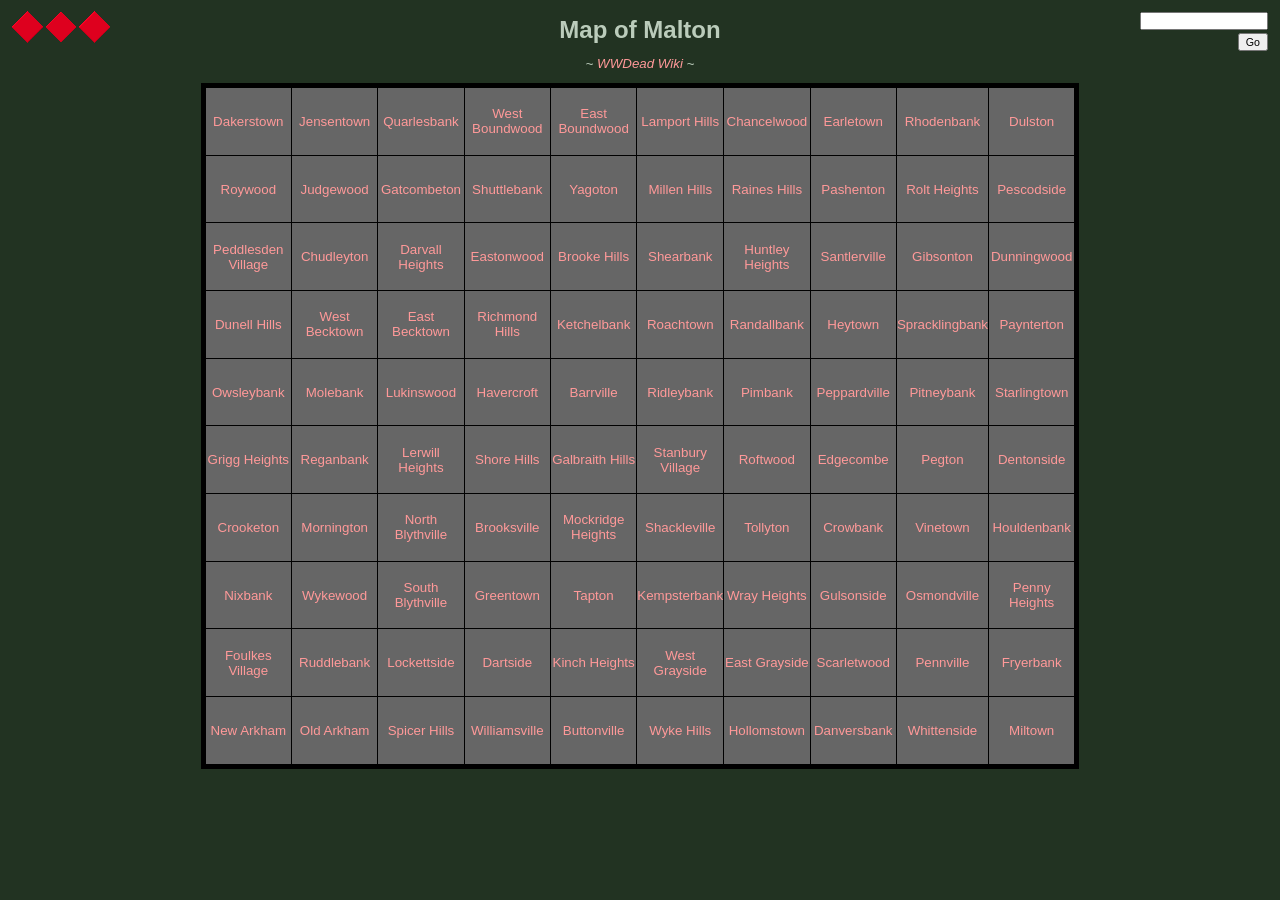
<file: index.html>
<!DOCTYPE html>
<html lang="en">
<head>
  <meta charset="UTF-8">
  <title>Map of Malton</title>
  <link rel="stylesheet" href="map.css"/>
  <script src="map.js"></script>
</head>
<body onload="initialise()">

  <a href="./"><img id="logo" src="dss232.png" alt="DSS Logo"/></a>

  <div id="search">
    <form name="search" action="location/find" method="get">
      <div>
        <input type="text" name="q" maxlength="255" size="18"/><br/>
        <input type="submit" value="Go"/>
      </div>
    </form>
  </div>

  <h1>Map of Malton</h1>
  <div class="burblinks">~ <a href="https://wiki.wwdead.com/wiki/Map_of_Malton">WWDead Wiki</a> ~</div>

  <table class="citymap">
    <tbody>
      <tr>
        <td><a href="Dakerstown">Dakerstown</a></td>
        <td><a href="Jensentown">Jensentown</a></td>
        <td><a href="Quarlesbank">Quarlesbank</a></td>
        <td><a href="West_Boundwood">West Boundwood</a></td>
        <td><a href="East_Boundwood">East Boundwood</a></td>
        <td><a href="Lamport_Hills">Lamport Hills</a></td>
        <td><a href="Chancelwood">Chancelwood</a></td>
        <td><a href="Earletown">Earletown</a></td>
        <td><a href="Rhodenbank">Rhodenbank</a></td>
        <td><a href="Dulston">Dulston</a></td>
      </tr>
      <tr>
        <td><a href="Roywood">Roywood</a></td>
        <td><a href="Judgewood">Judgewood</a></td>
        <td><a href="Gatcombeton">Gatcombeton</a></td>
        <td><a href="Shuttlebank">Shuttlebank</a></td>
        <td><a href="Yagoton">Yagoton</a></td>
        <td><a href="Millen_Hills">Millen Hills</a></td>
        <td><a href="Raines_Hills">Raines Hills</a></td>
        <td><a href="Pashenton">Pashenton</a></td>
        <td><a href="Rolt_Heights">Rolt Heights</a></td>
        <td><a href="Pescodside">Pescodside</a></td>
      </tr>
    <tr>
<td><a href="Peddlesden_Village">Peddlesden Village</a></td>
<td><a href="Chudleyton">Chudleyton</a></td>
<td><a href="Darvall_Heights">Darvall Heights</a></td>
<td><a href="Eastonwood">Eastonwood</a></td>
<td><a href="Brooke_Hills">Brooke Hills</a></td>
<td><a href="Shearbank">Shearbank</a></td>
<td><a href="Huntley_Heights">Huntley Heights</a></td>
<td><a href="Santlerville">Santlerville</a></td>
<td><a href="Gibsonton">Gibsonton</a></td>
<td><a href="Dunningwood">Dunningwood</a></td>
</tr>
<tr>
<td><a href="Dunell_Hills">Dunell Hills</a></td>
<td><a href="West_Becktown">West Becktown</a></td>
<td><a href="East_Becktown">East Becktown</a></td>
<td><a href="Richmond_Hills">Richmond Hills</a></td>
<td><a href="Ketchelbank">Ketchelbank</a></td>
<td><a href="Roachtown">Roachtown</a></td>
<td><a href="Randallbank">Randallbank</a></td>
<td><a href="Heytown">Heytown</a></td>
<td><a href="Spracklingbank">Spracklingbank</a></td>
<td><a href="Paynterton">Paynterton</a></td>
</tr>
<tr>
<td><a href="Owsleybank">Owsleybank</a></td>
<td><a href="Molebank">Molebank</a></td>
<td><a href="Lukinswood">Lukinswood</a></td>
<td><a href="Havercroft">Havercroft</a></td>
<td><a href="Barrville">Barrville</a></td>
<td><a href="Ridleybank">Ridleybank</a></td>
<td><a href="Pimbank">Pimbank</a></td>
<td><a href="Peppardville">Peppardville</a></td>
<td><a href="Pitneybank">Pitneybank</a></td>
<td><a href="Starlingtown">Starlingtown</a></td>
</tr>
<tr>
<td><a href="Grigg_Heights">Grigg Heights</a></td>
<td><a href="Reganbank">Reganbank</a></td>
<td><a href="Lerwill_Heights">Lerwill Heights</a></td>
<td><a href="Shore_Hills">Shore Hills</a></td>
<td><a href="Galbraith_Hills">Galbraith Hills</a></td>
<td><a href="Stanbury_Village">Stanbury Village</a></td>
<td><a href="Roftwood">Roftwood</a></td>
<td><a href="Edgecombe">Edgecombe</a></td>
<td><a href="Pegton">Pegton</a></td>
<td><a href="Dentonside">Dentonside</a></td>
</tr>
<tr>
<td><a href="Crooketon">Crooketon</a></td>
<td><a href="Mornington">Mornington</a></td>
<td><a href="North_Blythville">North Blythville</a></td>
<td><a href="Brooksville">Brooksville</a></td>
<td><a href="Mockridge_Heights">Mockridge Heights</a></td>
<td><a href="Shackleville">Shackleville</a></td>
<td><a href="Tollyton">Tollyton</a></td>
<td><a href="Crowbank">Crowbank</a></td>
<td><a href="Vinetown">Vinetown</a></td>
<td><a href="Houldenbank">Houldenbank</a></td>
</tr>
<tr>
<td><a href="Nixbank">Nixbank</a></td>
<td><a href="Wykewood">Wykewood</a></td>
<td><a href="South_Blythville">South Blythville</a></td>
<td><a href="Greentown">Greentown</a></td>
<td><a href="Tapton">Tapton</a></td>
<td><a href="Kempsterbank">Kempsterbank</a></td>
<td><a href="Wray_Heights">Wray Heights</a></td>
<td><a href="Gulsonside">Gulsonside</a></td>
<td><a href="Osmondville">Osmondville</a></td>
<td><a href="Penny_Heights">Penny Heights</a></td>
</tr>
<tr>
<td><a href="Foulkes_Village">Foulkes Village</a></td>
<td><a href="Ruddlebank">Ruddlebank</a></td>
<td><a href="Lockettside">Lockettside</a></td>
<td><a href="Dartside">Dartside</a></td>
<td><a href="Kinch_Heights">Kinch Heights</a></td>
<td><a href="West_Grayside">West Grayside</a></td>
<td><a href="East_Grayside">East Grayside</a></td>
<td><a href="Scarletwood">Scarletwood</a></td>
<td><a href="Pennville">Pennville</a></td>
<td><a href="Fryerbank">Fryerbank</a></td>
</tr>
<tr>
<td><a href="New_Arkham">New Arkham</a></td>
<td><a href="Old_Arkham">Old Arkham</a></td>
<td><a href="Spicer_Hills">Spicer Hills</a></td>
<td><a href="Williamsville">Williamsville</a></td>
<td><a href="Buttonville">Buttonville</a></td>
<td><a href="Wyke_Hills">Wyke Hills</a></td>
<td><a href="Hollomstown">Hollomstown</a></td>
<td><a href="Danversbank">Danversbank</a></td>
<td><a href="Whittenside">Whittenside</a></td>
<td><a href="Miltown">Miltown</a></td>
</tr>
    </tbody>
  </table>

</body>
</html>
</file>
<file: map.css>
body {
    font-family: trebuchet ms, verdana, sans-serif;
    background-color: #232;
    color: #bcb;
}

img { border: none }
a { color:#f99; text-decoration:none; }
a:visited { color:#c99 }

h1 {
    font-size: 18pt;
    text-align: center;
    margin-left: 150px;
    margin-right: 150px;
    margin-bottom: 6pt;
}

.burblinks {
    text-align: center;
    font-size: 10pt;
    font-style: italic;
    margin: 9pt;
}

img#logo {
    position: absolute;
    top: 8pt;
    left: 8pt;
}

div#search {
    position: absolute;
    top: 8pt;
    right: 8pt;
    text-align: right;
}
div#search input { font-size: 8pt; margin: 1pt }

table.map-container {
    border-collapse: collapse;
    margin-left: auto;
    margin-right: auto;
}
table.map-container td { text-align: center }

table.citymap {
    table-layout: fixed;
    font-size: 10pt;
    border-collapse: collapse;
    border: solid thick black;
    background-color: #666;
    margin-left: auto;
    margin-right: auto;
}
table.citymap td {
    padding: 0;
    border: solid thin black;
    text-align: center;
    vertical-align: middle;
    width: 64pt;
    height: 50pt;
}

table.map {
    font-size: 8pt;
    line-height: 9pt;
    border-collapse: collapse;
    border: solid thin black;
    background: #eee url('/web/20160804071553im_/http://map.dssrzs.org/streets.png') repeat;
}

table.map td {
    padding: 0;
    border: dotted thin black;
}

table.map td.loc { cursor: pointer }

/* suburb borders */
table.map td.wbb { border-left: solid medium black }
table.map td.ebb { border-right: solid medium black }
table.map td.nbb { border-top: solid medium black }
table.map td.sbb { border-bottom: solid medium black }

/* town borders */
table.map td.wbt { border-left: solid thick black }
table.map td.ebt { border-right: solid thick black }
table.map td.nbt { border-top: solid thick black }
table.map td.sbt { border-bottom: solid thick black }

/* inside borders */
table.map td.wbi { border-left: dotted thin gray }
table.map td.ebi { border-right: dotted thin gray }
table.map td.nbi { border-top: dotted thin gray }
table.map td.sbi { border-bottom: dotted thin gray }

/* wall borders */
table.map td.wbw { border-left: solid medium black }
table.map td.ebw { border-right: solid medium black }
table.map td.nbw { border-top: solid medium black }
table.map td.sbw { border-bottom: solid medium black }

table.map div.loc {
    position: relative;
    text-align: center;
    margin: 0;
    border-style: solid;
    border-width: 3pt;
    border-color: #666;
    padding: 2pt;
    width: 54pt;
    height: 54pt;
}

table.map div.p {
    border: hidden;
    padding: 0;
    margin: 0;
    margin-bottom: 2pt;
    width: auto;
    height: auto;
    background-color: transparent;
    color: black;
    font-size: 7pt;
    text-align: left;
}

table.map div.n {
    margin: auto;
    padding: 1pt;
    width: auto;
    height: auto;
    background-color: #ddd;
    color: #c00;
    border: outset 1pt #f6f6f6;
    font-size: 8pt;
    text-align: center;
}

table.map div.opns {
    background-color: transparent;
    border: none;
    margin: 3pt;
}

table.map div.arms { background-color: #876 }
table.map div.auto { background-color: #ccc }
table.map div.bank { background-color: #ded }
table.map div.bldg { background-color: #aad }
table.map div.cath { background-color: #fff; border-color: #fff }
table.map div.ceme { background-color: #9c9 }
table.map div.chur { background-color: #fff }
table.map div.cine { background-color: #ddd }
table.map div.club { background-color: #c9c; border-color: #c9c }
table.map div.cprk { background-color: #666; border-color: #666 }
table.map div.fact { background-color: #aaa }
table.map div.fire { background-color: #fdd }
table.map div.hosp { background-color: #f99 }
table.map div.hotl { background-color: #c94 }
table.map div.junk { background-color: #765; border-color: #765 }
table.map div.libr { background-color: #eee; border-color: #9c9 }
table.map div.mall { background-color: #eef; border-color: #eef }
table.map div.mnsn { background-color: #eee }
table.map div.motl { background-color: #c94 }
table.map div.monu { background-color: #666; border-color: #666 }
table.map div.musm { background-color: #898; border-color: #9c9 }
table.map div.ntbg { background-color: #aad; border-color: #d00 }
table.map div.park { background-color: #9c9; border-color: #ddd }
table.map div.pdep { background-color: #ddf }
table.map div.psta { background-color: #aaa }
table.map div.rsta { background-color: #888 }
table.map div.scho { background-color: #899 }
table.map div.stad { background-color: #9c9; border-color: #765 }
table.map div.towr { background-color: #eee; border-color: #eee }
table.map div.ware { background-color: #987; border-color: #987 }
table.map div.wast { background-color: #765; border-color: #765 }

table.map div.finf { background-color: #f99; border-color: #987 }
table.map div.fsto { background-color: #999; border-color: #987 }
table.map div.fbar { background-color: #876; border-color: #987 }
table.map div.famy { background-color: #888; border-color: #987 }
table.map div.fgat { background-color: #999; border-color: #666 }
table.map div.fexy { background-color: #987; border-color: #987 }
table.map div.ftgr { background-color: #797; border-color: #987 }
table.map div.fvdp { background-color: #373; border-color: #987 }

table.map div.zoox { background-color: #965; border-color: #965 }
table.map div.zooe { background-color: #965; border-color: #ddd; border-style: dotted; border-width: 2pt; padding: 3pt }

table.map div.high { background-color: #ff0; border-color: #bb0 }
table.map div.high.ntbg { border-color: #d00 }

p.ft {
    font-size: 8pt;
    text-align: center;
    width: 41em;
    margin-left: auto;
    margin-right: auto;
    margin-top: 2em;
    clear: both;
}

h2 { font-size: 16pt; margin-top: 2em }
table.loclist { font-size: 10pt; margin-left: auto; margin-right: auto }
table.loclist td { vertical-align: top; padding-left: 1em; padding-right: 2em }

.modes {
    text-align: center;
    font-size: 9pt;
    font-weight: bold;
    margin: 9pt 0;
}

.modes a {
    color: #bcb;
    background-color: #343;
    border: outset thin #454;
    padding: 3pt;
    margin: 0 3pt;
    display: inline-block;
    min-width: 12em;
}

.modes a.pushed {
    color: #ff0;
    background-color: #121;
    border: inset thin #454;
}

.select-button {
    position: absolute;
    top: 40pt;
    left: 40pt;
    width: 14pt;
    height: 14pt;
    font-size: 16pt;
    line-height: 12pt;
    font-weight: bold;
    background-color: #ddd;
    color: #c00;
    border: outset 1pt #f6f6f6;
    text-align: center;
    vertical-align: middle;
}

/*
     FILE ARCHIVED ON 07:15:53 Aug 04, 2016 AND RETRIEVED FROM THE
     INTERNET ARCHIVE ON 20:32:40 Mar 02, 2026.
     JAVASCRIPT APPENDED BY WAYBACK MACHINE, COPYRIGHT INTERNET ARCHIVE.

     ALL OTHER CONTENT MAY ALSO BE PROTECTED BY COPYRIGHT (17 U.S.C.
     SECTION 108(a)(3)).
*/
/*
playback timings (ms):
  captures_list: 0.866
  exclusion.robots: 0.036
  exclusion.robots.policy: 0.017
  esindex: 0.019
  cdx.remote: 49.278
  LoadShardBlock: 340.53 (3)
  PetaboxLoader3.resolve: 280.544 (4)
  PetaboxLoader3.datanode: 301.881 (4)
  load_resource: 716.725
*/
</file>
